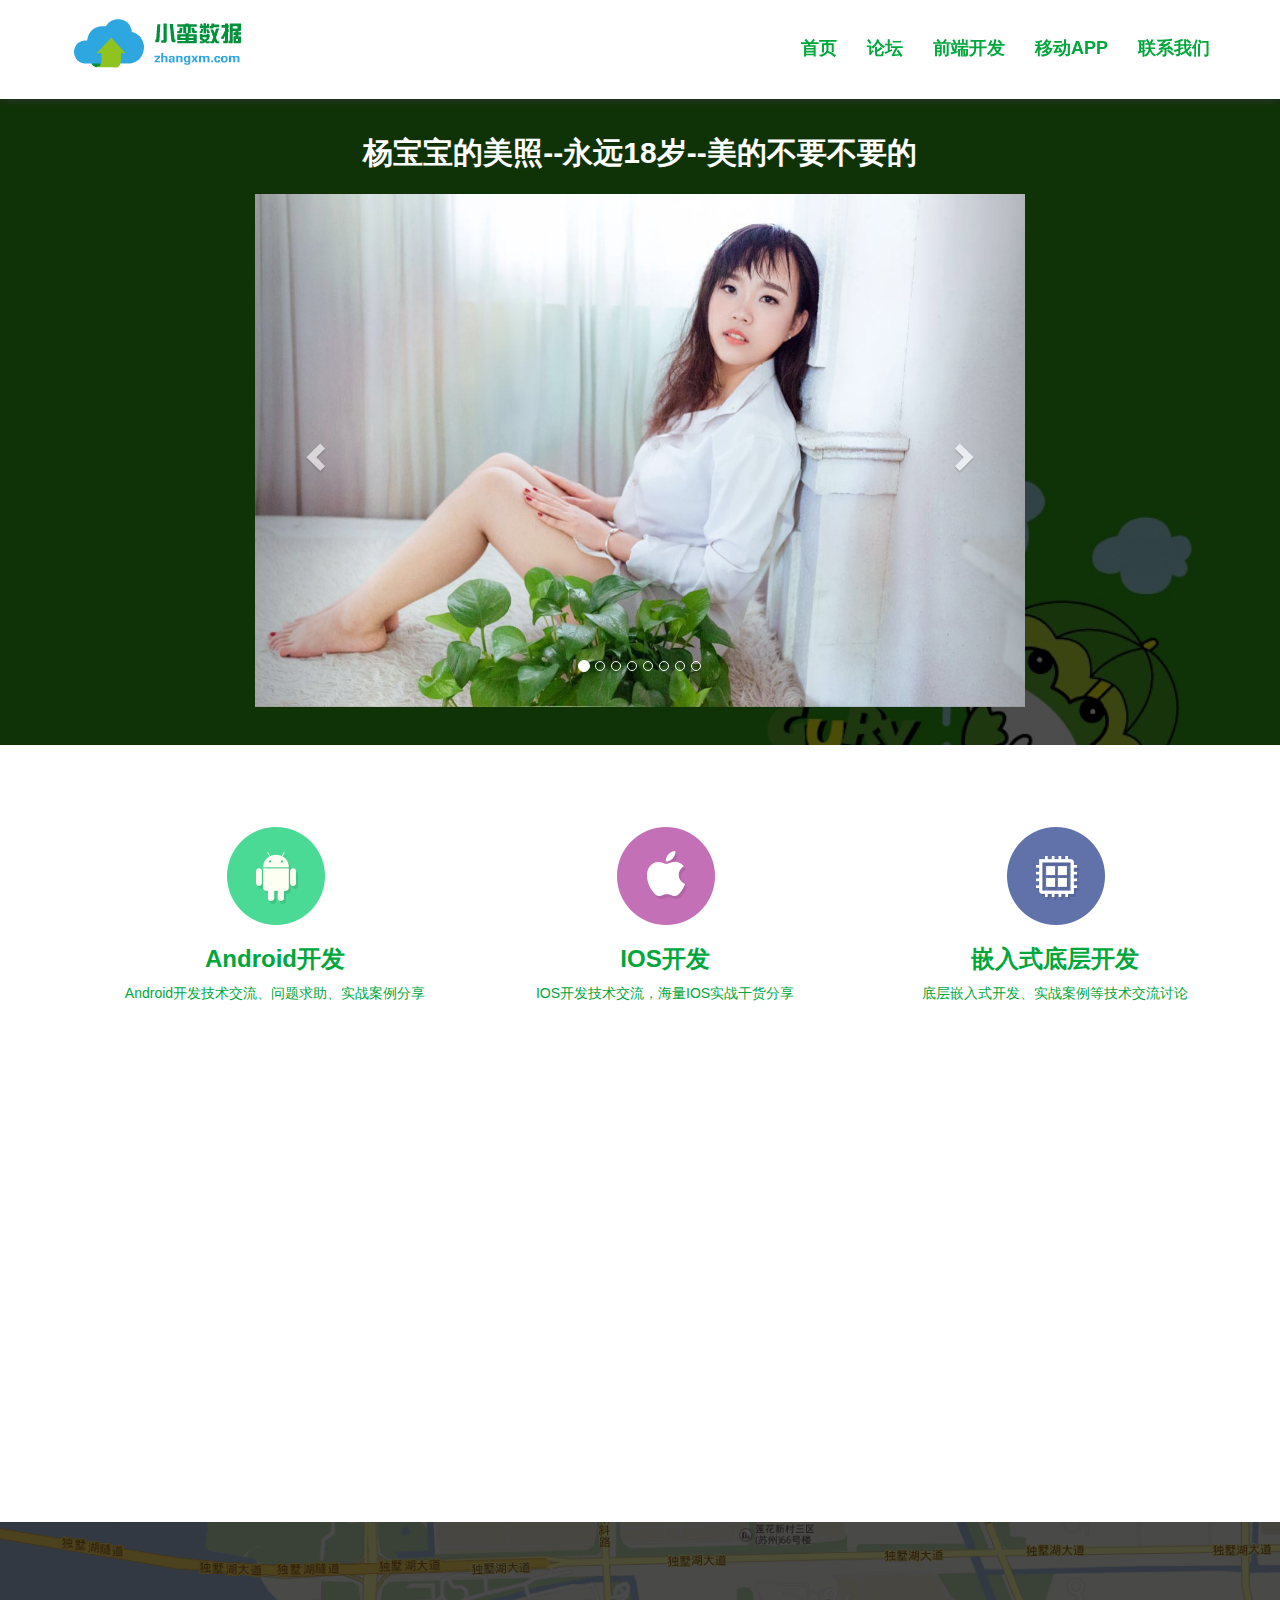
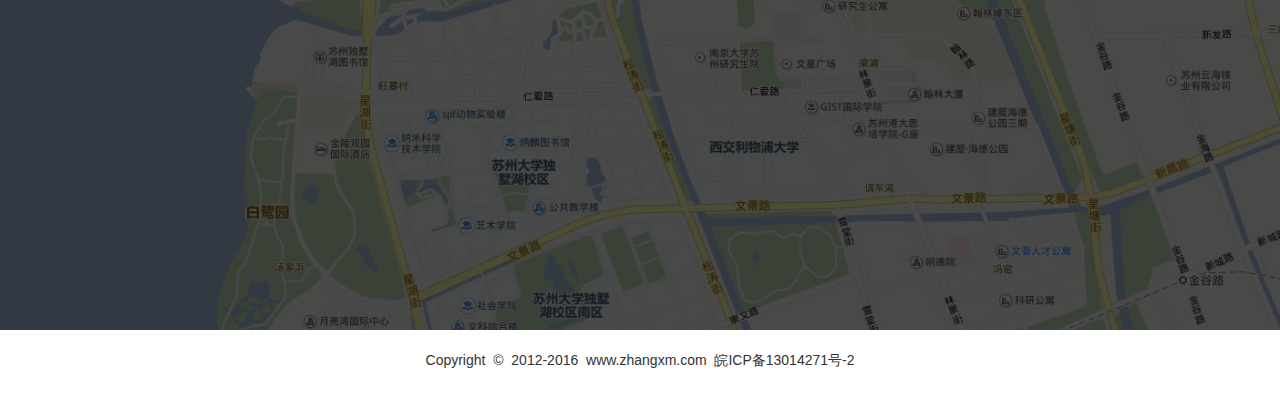
<file: index.html>
<!DOCTYPE html>
<html lang="ch-CN">
<head>
  <meta charset="UTF-8">
  <meta http-equiv="X-UA-Compatible" content="IE=edge"> <!--IE8开启渲染模式-->
  <meta name="viewport" content="width=device-width, initial-scale=1, user-scalable=no">
  <title>小蛮数据</title>
  <link rel="stylesheet" href="css/bootstrap.min.css">
  <link rel="stylesheet" href="css/zxm.css">
  <link rel="stylesheet" href="css/animate.css">
</head>
<body>
<!--导航-->
<nav class="navbar navbar-default navbar-fixed-top" role="navigation"> <!--navbar-fixed-top把导航固定在顶部-->
  <div class="container"> <!--container-fluid ：流媒体视窗，可以让视窗100%宽度-->
    <!--小屏幕导航按钮和logo-->
    <div class="navbar-header">
      <button class="navbar-toggle" data-toggle="collapse" data-target=".navbar-collapse">
        <span class="icon-bar"></span>
        <span class="icon-bar"></span>
        <span class="icon-bar"></span>
      </button>
      <a class="navbar-brand" href="index.html">
        <img alt="Brand" src="img/logo.png">
      </a>
      <!--<a href="demo.html" class="navbar-brand">小蛮数据</a>-->
    </div>
    <!--小屏幕导航按钮和logo-->

    <!--导航-->
    <div class="navbar-collapse collapse">
      <ul class="nav navbar-nav navbar-right ">
        <li><a href="index.html">首页</a></li>
        <li><a href="#bbs">论坛</a></li>
        <li><a href="#app">前端开发</a></li>
        <li><a href="#app">移动APP</a></li>
        <li><a href="#contact">联系我们</a></li>

      </ul>
    </div>
    <!--导航-->

  </div>
</nav>
<!--导航-->

<!--home-->
<section id="home">
  <div class="lvjing"><!--滤镜-->
    <div class="container">
      <div class="row wow bounce" data-wow-duration="1s" data-wow-delay="1s">
        <div class="col-md-1"></div>
        <div class="col-md-10">
          <h2>杨宝宝的美照--永远18岁--美的不要不要的</h2>
        </div>
        <div class="col-md-1"></div>
        <div class="row">
          <div class="col-md-2"></div>
          <div class="col-md-8">
            <div id="carousel-example-generic" class="carousel slide" data-ride="carousel">
              <!-- Indicators -->
              <ol class="carousel-indicators">
                <li data-target="#carousel-example-generic" data-slide-to="0" class="active"></li>
                <li data-target="#carousel-example-generic" data-slide-to="1"></li>
                <li data-target="#carousel-example-generic" data-slide-to="2"></li>
                <li data-target="#carousel-example-generic" data-slide-to="3"></li>
                <li data-target="#carousel-example-generic" data-slide-to="4"></li>
                <li data-target="#carousel-example-generic" data-slide-to="5"></li>
                <li data-target="#carousel-example-generic" data-slide-to="6"></li>
                <li data-target="#carousel-example-generic" data-slide-to="7"></li>
              </ol>

              <!-- Wrapper for slides -->
              <div class="carousel-inner" role="listbox">
                <div class="item active">
                  <img src="img/001.JPG" alt="...">
                  <div class="carousel-caption">

                  </div>
                </div>

                <div class="item">
                  <img src="img/003.JPG" alt="...">
                  <div class="carousel-caption">

                  </div>
                </div>
                <div class="item">
                  <img src="img/0051.png" alt="...">
                  <div class="carousel-caption">

                  </div>
                </div>
                <div class="item">
                  <img src="img/002.JPG" alt="...">
                  <div class="carousel-caption">

                  </div>
                </div>
                <div class="item">
                  <img src="img/0061.png" alt="...">
                  <div class="carousel-caption">

                  </div>
                </div>
                <div class="item">
                  <img src="img/007.JPG" alt="...">
                  <div class="carousel-caption">

                  </div>
                </div>
                <div class="item">
                  <img src="img/0091.png" alt="...">
                  <div class="carousel-caption">

                  </div>
                </div>
                <div class="item">
                  <img src="img/0081.png" alt="...">
                  <div class="carousel-caption">

                  </div>
                </div>

              </div>

              <!-- Controls -->
              <a class="left carousel-control" href="#carousel-example-generic" role="button" data-slide="prev">
                <span class="glyphicon glyphicon-chevron-left" aria-hidden="true"></span>
                <span class="sr-only">Previous</span>
              </a>
              <a class="right carousel-control" href="#carousel-example-generic" role="button" data-slide="next">
                <span class="glyphicon glyphicon-chevron-right" aria-hidden="true"></span>
                <span class="sr-only">Next</span>
              </a>
            </div>
          </div>
          <div class="col-md-2"></div>
        </div>
      </div>
    </div>
  </div>
</section>
<!--home-->

<!--bbs-->
<section id="bbs">
  <div class="container">
    <div class="row wow flipInY" data-wow-offset="10">
      <div class="col-md-4">
        <a href="http://120.27.49.184:8080/yangbaobao/yangbaobao.html" target="_blank"> <!--target="_blank"新窗口打开-->
          <img src="img/a.png" class="img-responsive" alt="">
          <h3>Android开发</h3>
          <p>Android开发技术交流、问题求助、实战案例分享</p>
        </a>
      </div>
      <div class="col-md-4">
        <a href="http://120.27.49.184:8080/yangbaobao/yangbaobao.html" target="_blank"> <!--target="_blank"新窗口打开-->
          <img src="img/i.png" class="img-responsive" alt="">
          <h3>IOS开发</h3>
          <p>IOS开发技术交流，海量IOS实战干货分享</p>
        </a>
      </div>
      <div class="col-md-4">
        <a href="http://120.27.49.184:8080/yangbaobao/yangbaobao.html" target="_blank"> <!--target="_blank"新窗口打开-->
          <img src="img/b.png" class="img-responsive" alt="">
          <h3>嵌入式底层开发</h3>
          <p>底层嵌入式开发、实战案例等技术交流讨论</p>
        </a>
      </div>
    </div>
  </div>
</section>
<!--bbs-->

<!--app-->
<section id="app">
  <div class="container">
    <div class="row wow fadeInDown">
      <div class="col-md-6">
        <h2>小蛮数据移动APP下载</h2>
        <p>全新UI交互，与新网站数据同步，更加丰富的课程，开启精彩无限，语音搜索课程，
          喊出你想要的课程，一件收藏，方便自己重复学习，离线下载课程，在哪儿都能开！</p>
        <button class="btn btn-primary">
          <span class="glyphicon glyphicon-download-alt"></span>
          iPhone版
        </button>
        <button class="btn btn-primary">
          <span class="glyphicon glyphicon-download-alt"></span>
          Android版
        </button>
      </div>
      <div class="col-md-6">
        <img src="img/app-banner.png" class="img-responsive" alt="">
      </div>
    </div>
  </div>
</section>
<!--app-->


<!--联系我们-->
<section id="contact">
  <div class="lvjing">
    <div class="container">
      <div class="col-md-6 wow fadeInLeft">
        <h2>
          <span class="glyphicon glyphicon-send"></span>
          &nbsp;
          联系小蛮
        </h2>
        <p>
          小蛮数据是苏州小蛮数据信息技术有限公司旗下一个IT在线教育平台，目前已有30万注册用户，
          10万以上APP下载量，5000小时视频内容。 我们从不说空话，专注于IT在线教育，脱离传统教育的束缚，让你走哪学哪，
          想学就学。逗比的老师，贴心的助教，在这儿你能感受到来自五湖四海伙伴们热情和踏实的学习态度！
        </p>
        <address>
          <p>
            <span class="glyphicon glyphicon-home"></span>
            &nbsp;
            地址：苏州市工业园区独墅湖高教区文汇广场B区
          </p>
          <p>
            <span class="glyphicon glyphicon-phone-alt"></span>
            &nbsp;
            联系电话：18019553364
          </p>
          <p>
            <span class="glyphicon glyphicon-envelope"></span>
            &nbsp;
            邮箱：hr@zhangxm.com
          </p>
        </address>

      </div>
      <div class="col-md-6 wow fadeInRight">
        <form action="#" method="post">
          <div class="col-md-6">
            <input type="text" class="form-control" placeholder="您的姓名">
          </div>
          <div class="col-md-6">
            <input type="email" class="form-control" placeholder="您的邮箱"/>
          </div>
          <div class="col-md-12">
            <input type="text" class="form-control" placeholder="标题"/>
          </div>
          <div class="col-md-12">
            <textarea class="form-control" placeholder="留言内容" rows="4"></textarea>
          </div>
          <div class="col-md-8">
            <input type="submit" class="form-control" value="提交"/>
          </div>
        </form>
      </div>
    </div>
  </div>
</section>

<!--联系我们-->

<!--footer-->
<footer>
  <div class="container">
    <div class="row">
      <div class="col-md-12">
        <p>Copyright&nbsp;&nbsp;©&nbsp;&nbsp;2012-2016&nbsp;&nbsp;www.zhangxm.com&nbsp;&nbsp;皖ICP备13014271号-2 </p>
      </div>
    </div>
  </div>
</footer>
<!--footer-->
<script src="js/jquery-2.2.4.min.js"></script>
<script src="js/bootstrap.min.js"></script>
<script src="js/jquery.singlePageNav.min.js"></script>
<script src="js/wow.min.js"></script>
<script>
  $(function () {
//    导航跳转插件
    $('.nav').singlePageNav({
      offset:90
    });
  });
//  小屏幕导航点击后关闭菜单
  $('.navbar-collapse a').click(function () {
    $('.navbar-collapse').collapse('hide');
  });

  new WOW().init();

</script>
</body>
</html>
</file>
<file: css/zxm.css>
body{
  font-family:'Microsoft YaHei',sans-serif;
}
.navbar-default{
  background-color: #fff;
  border: none;
  box-shadow: 0px 2px 8px 0px rgba(50,50,50,0.88);
}
.navbar-default.navbar-brand{
  /*font-size: 70px;*/
  /*line-height: 35px;*/
}

.navbar{
  min-height: 95px;
}

.navbar-default .navbar-nav>li>a {
  font-size: 18px;
  font-weight: bold;
  color: #00a73c;
  height: 75px;
  line-height: 19px;
}


.navbar-default .navbar-toggle:hover {
  border-color: #00a73c;
  background-color: #00a73c;
}

.navbar-default.navbar-toggle.icon-bar {
  background-color: darkgreen;
}

.navbar-toggle {
  margin-top: 31px;
  margin-right: 20px;
  border-radius: 11px;
}

.navbar-collapse {
  /*padding-right: 15px;*/
  /*padding-left: 15px;*/
  /*overflow-x: visible;*/
  /*-webkit-overflow-scrolling: touch;*/
  border-top: 24px solid transparent;
  /*-webkit-box-shadow: inset 0 1px 0 rgba(255,255,255,.1);*/
  /*box-shadow: inset 0 1px 0 rgba(255,255,255,.1);*/
}

.navbar-default .navbar-collapse, .navbar-default .navbar-form {
  border-color: #ffffff;
}

/*home*/
#home{
  margin-top: 98px;
  background: url("../img/home-bg.jpg");
  background-size:cover;
  color: #ffffff;
  text-align: center;
  width: 100%;
  /*height: 680px;*/

}
.lvjing{
  width:100%;
  height:100%;
  background: rgba(0,0,0,0.7);
  padding:3% 0;
}

#home h2{
  font-weight:bold;
  margin-top: 0;
  margin-bottom: 25px;
}

/*bbs*/
#bbs{
  padding: 80px;
  text-align: center;
}

#bbs a{
  color: #00a73c;
}

#bbs img{
  margin:0 auto;
}

#bbs h3{
  font-weight:bold;
}


/*app*/
#app{
  padding:40px 0;
}

#app h2{
  font-weight:bold;
  padding-bottom: 30px;
}

button.btn.btn-primary {
  margin: 10px 0;
  background: #00a73c;
  border-color: #00a73c;
  border-radius: 0;
  padding: 10px 30px;
  transition: all 0.3s;

}

#app .btn:hover{
  background: darkgreen;
}


/*contact*/
#contact{
  margin-top: 50px;
  background: url("../img/map1.png") no-repeat;
  background-size: cover;
  color: #ffffff;
  /*height: 400px;*/
}
#contact h2{
  font-weight:bold;
  margin-bottom: 20px;

}

#contact p{
  line-height: 25px;
  margin-bottom: 20px;

}

#contact .form-control {
  border: none;
  border-radius: 0;
  height: 50px;
  margin-bottom: 20px;
}
#contact textarea.form-control{
  height: auto;
}
#contact input[type="submit"]{
  background: #00a73c;
  color: #fff;
  font-weight: bold;
  transition: all 0.3s;
}
#contact input[type="submit"]:hover{
  background: darkgreen;
}

/*footer*/
footer{
  font-weight: 400;
  text-align: center;
  padding:20px ;
}
</file>
